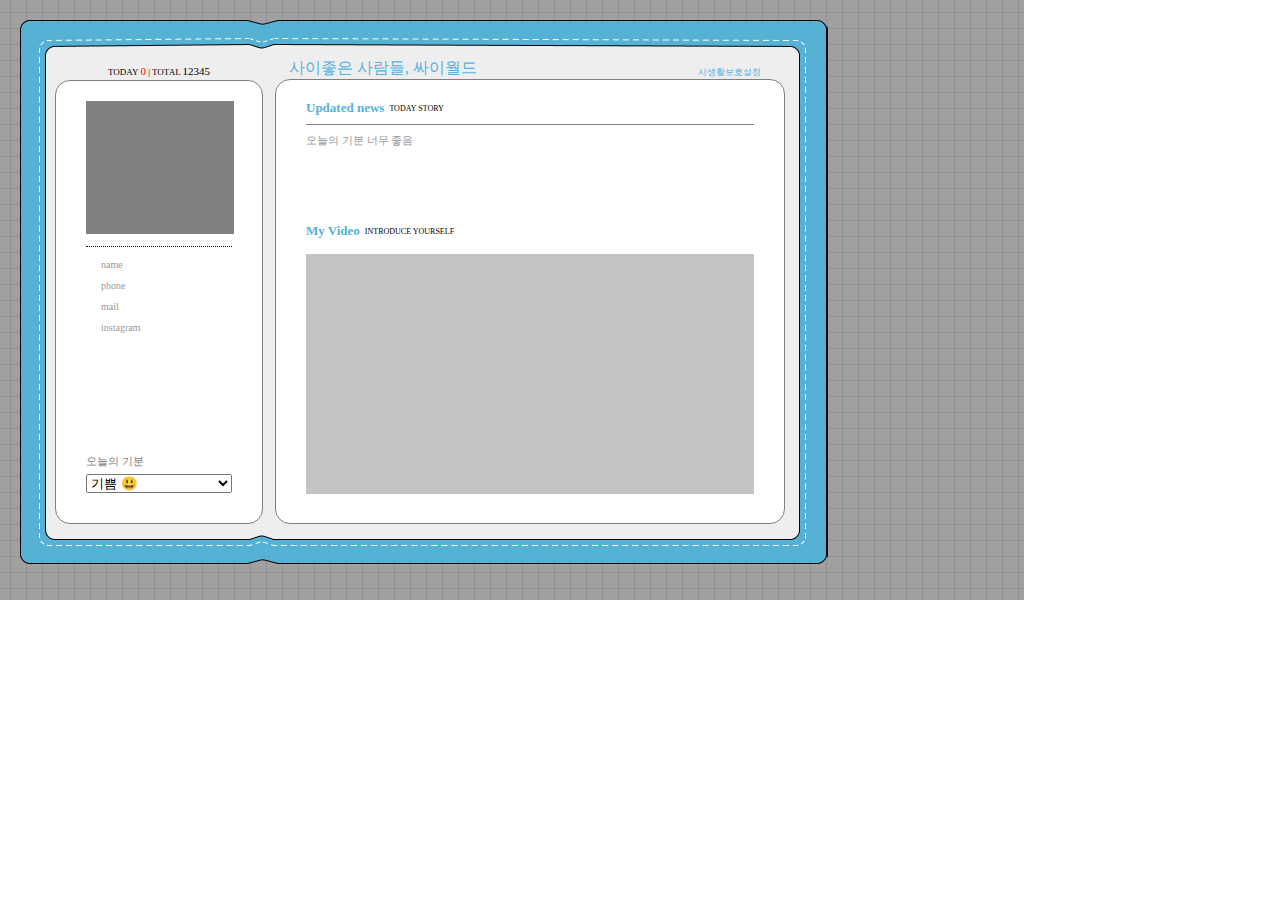
<file: cyworld-mento/index.html>
<!DOCTYPE html>
<html lang="ko">
<head>
    <title>사이좋은 사람들, 싸이월드</title>
    <link href="./styles/index.css" rel="stylesheet">
    <link rel="stylesheet" href="https://pro.fontawesome.com/releases/v5.10.0/css/all.css" integrity="sha384-AYmEC3Yw5cVb3ZcuHtOA93w35dYTsvhLPVnYs9eStHfGJvOvKxVfELGroGkvsg+p" crossorigin="anonymous"/>
</head>
<body>
<div class="background">
    <div class="outerbox">
        <div class="wrapper">
            <div class="wrapper__left">
                <div class="wrapper__left__header">
                    <div class="today">
                        TODAY
                        <span class="zero">0</span>  |  TOTAL
                        <span class="count">12345</span>
                    </div>
                </div>
                <div class="wrapper__left__body">
                    <div class="left__body__header">
                        <div class="left__body__header__gray"></div>
                        <div class="left__body__header__line"></div>
                    </div>
                    <div class="left__body__profile">
                        <div class="profile__detail">
                            <i class="fas fa-file-signature"></i>
                            name
                        </div>
                        <div class="profile__detail">
                            <i class="fas fa-phone"></i>
                            phone
                        </div>
                        <div class="profile__detail">
                            <i class="fas fa-envelope-square"></i>
                            mail
                        </div>
                        <div class="profile__detail">
                            <i class="fas fa-images"></i>
                            instagram
                        </div>
                    </div>
                    <div class="body__footer">
                        <div class="wrapper__feel">
                            <div class="feel__title">오늘의 기분</div>
                            <select class="feel__select">
                                <option>기쁨 😃</option>
                                <option>슬픔 😥</option>
                                <option>화남 😡</option>
                                <option>분노 🤬</option>
                            </select>
                        </div>
                    </div>
                </div>
            </div>
            <div class="wrapper__right">
                <div class="wrapper__right__header">
                    <div class="right__header__title">사이좋은 사람들, 싸이월드</div>
                    <div class="right__header__setting">사생활보호설정 <i class="fas fa-caret-right arrow"></i></div>
                </div>
                <div class="wrapper__right__body">
                    <iframe src="home.html"></iframe>
                </div>
            </div>
        </div>
    </div>
</div>
</body>
</html>
</file>
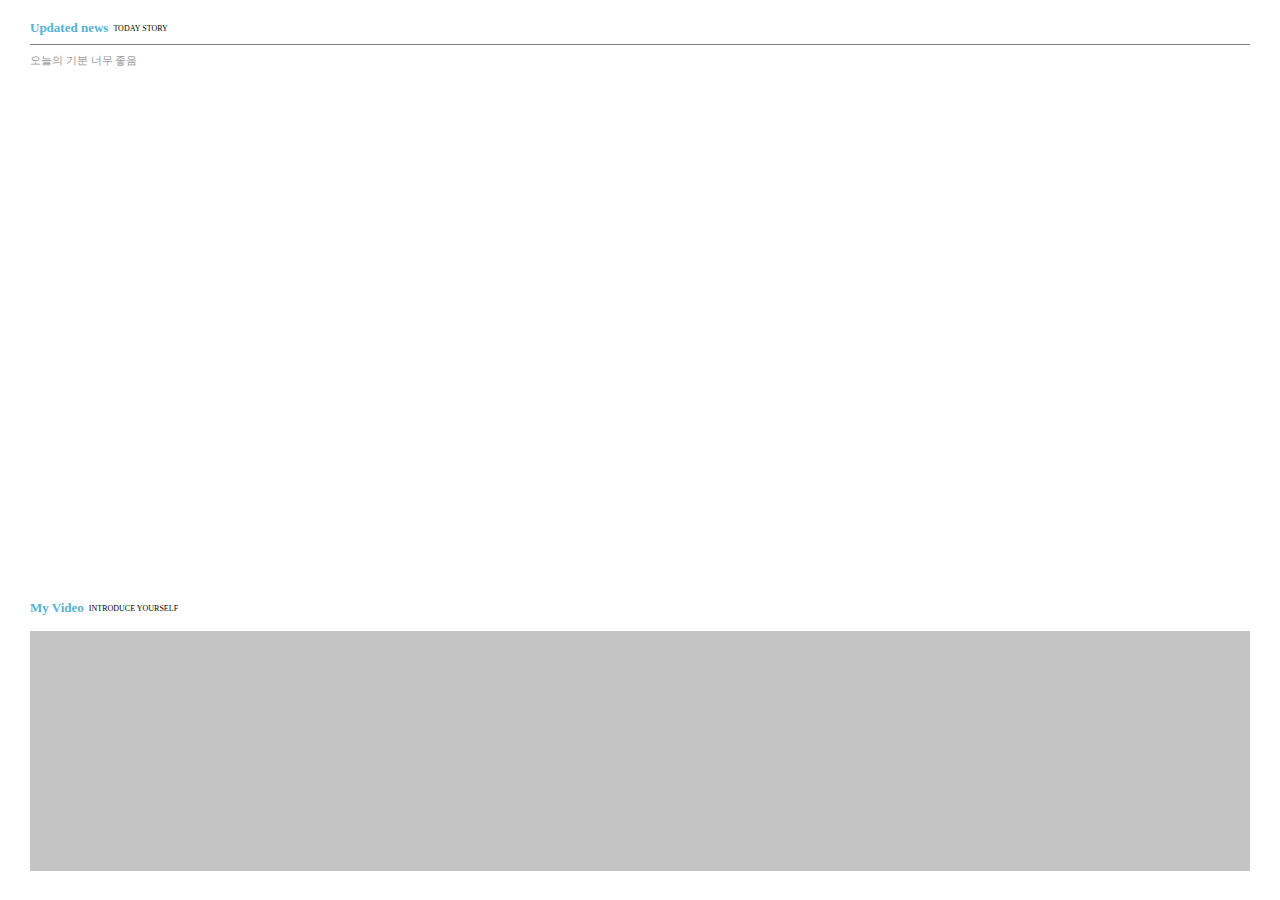
<file: cyworld-mento/home.html>
<!DOCTYPE html>
<html lang="ko">
<head>
    <title>Home</title>
    <link href="./styles/home.css" rel="stylesheet">
</head>
<body>
<div class="wrapper">
    <div class="wrapper__header">
        <div class="contents__title">
            <div class="title">Updated news</div>
            <div class="subtitle">TODAY STORY</div>
        </div>
        <div class="divideLine"></div>
        <div class="contents__body">오늘의 기분 너무 좋음</div>
    </div>
    <div class="wrapper__body">
        <div class="contents__title">
            <div class="title">My Video</div>
            <div class="subtitle">INTRODUCE YOURSELF</div>
        </div>
        <div class="video"></div>
    </div>
</div>
</body>
</html>
</file>
<file: cyworld-mento/styles/index.css>
* {
    margin: 0px;
    box-sizing: border-box;
}

.background {
    background-image: url("../images/background.png");
    width: 1024px;
    height: 600px;
    padding: 20px 0px 0px 20px;
}

.outerbox {
    background-image: url("../images/outerbox.png");
    width: 808px;
    height: 544px;
}

.wrapper {
    display: flex;
    flex-direction: row;
    padding: 32px 0px 0px 32px;
}

/* 왼쪽 영역 */
.wrapper__left {
    width: 208px;
    height: 472px;
    display: flex;
    flex-direction: column;
    justify-content: space-between;
    align-items: center;
    margin-left: 3px;
    margin-right: 7px;
}

/* 왼쪽 영역 - 헤더(투데이 카운터) */
.wrapper__left__header {
    display: flex;
    flex-direction: row;
    justify-content: center;
    align-items: center;
    width: 100%;
    height: 30px;
}

.today {
    padding-top: 10px;
    font-size: 9px;
}

.zero {
    color: red;
    font-size: 11px;
}

.count {
    font-size: 11px;
}

/* 왼쪽 영역 - 바디(프로필) */
.wrapper__left__body {
    display: flex;
    flex-direction: column;
    align-items: center;
    width: 100%;
    height: 100%;
    padding: 20px 30px 0px 30px;
    border: 1px solid gray;
    border-radius: 15px;
    background-color: white;
}

.left__body__header {
    width: 100%;
    display: flex;
    flex-direction: column;
}

.left__body__header__gray {
    width: 148px;
    height: 133px;
    background-color: gray;
}

.left__body__header__line {
    border-top: 1px dotted black;
    margin: 12px 0px;
}

.left__body__profile {
    width: 100%;
    height: 100%;
    display: flex;
    flex-direction: column;
    justify-content: flex-start;
}

.profile__detail {
    color: #999999;
    font-size: 10px;
    margin-bottom: 10px;
    display: flex;
    flex-direction: row;
}

.fas {
    color: black;
    margin-right: 10px;
    width: 5px;
    height: 5px;
}

.body__footer {
    width: 100%;
    margin-bottom: 30px;
}

.wrapper__feel {
    display: flex;
    flex-direction: column;
    justify-content: center;
    width: 100%;
}

.feel__title {
    font-size: 11px;
    margin-bottom: 5px;
    color: gray;
}



/* 오른쪽 영역 */
.wrapper__right {
    width: 524px;
    height: 472px;
    display: flex;
    flex-direction: column;
    justify-content:flex-end;
    padding-left: 5px;
}

.wrapper__right__header {
    width: 510px;
    display: flex;
    flex-direction: row;
    justify-content: space-between;
    align-items: flex-end;
    padding: 0px 14px;
}

.wrapper__right__body {
    width: 510px;
    height: 445px;
    border: 1px solid gray;
    border-radius: 15px;
    background-color: white;
}

.right__header__title, .right__header__setting, .arrow {
    color: #55B2E4;
    font-size: 9px;
}

.right__header__title {
    font-size: 16px;
}

iframe {
    width: 100%;
    height: 100%;
    border: none;
}
</file>
<file: cyworld-mento/styles/home.css>
* {
    margin: 0px;
    box-sizing: border-box;
}

html, body {
    width: 100%;
    height: 100%;
}

.wrapper {
    width: 100%;
    height: 100%;
    padding: 20px 30px 30px 30px;
    display: flex;
    flex-direction: column;
    justify-content: space-between;
}

.wrapper__header {
    width: 100%;
    height: 48px;
    display: flex;
    flex-direction: column;
    justify-content: space-between;
}

.contents__title {
    display: flex;
    flex-direction: row;
    align-items: center;
}

.title {
    color: #55b2d4;
    font-size: 13px;
    font-weight: 700;
}

.subtitle {
    padding-left: 5px;
    font-size: 8px;
}

.divideLine {
    width: 100%;
    border-top: 1px solid gray;
}

.contents__body {
    font-size: 11px;
    color: #999999;
}

.wrapper__body {
    width: 100%;
    height: 270px;
}

.video {
    margin-top: 15px;
    width: 100%;
    height: 240px;
    background-color: #c4c4c4;
}
</file>
